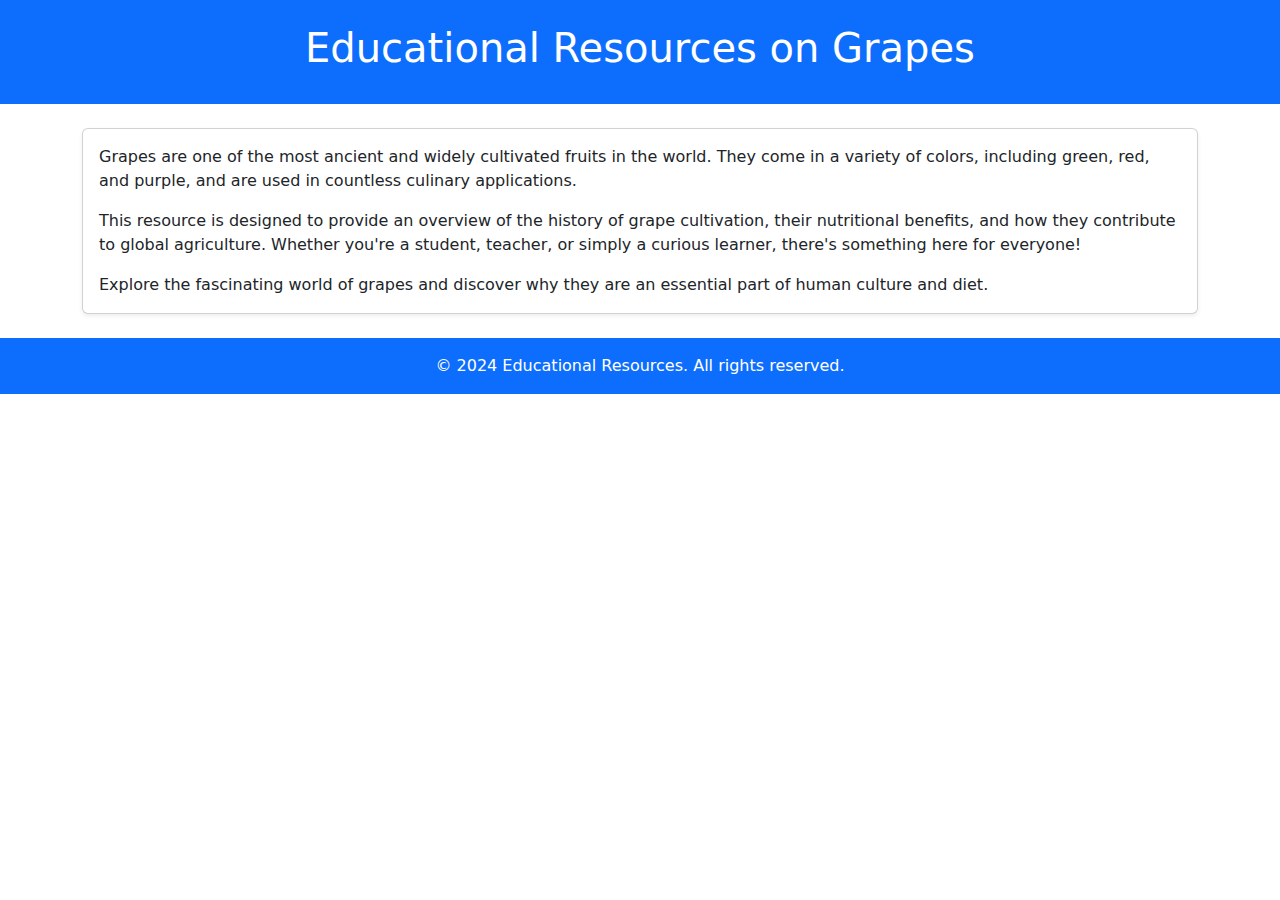
<file: page2.html>
<!DOCTYPE html>
<html lang="en">
<head>
    <meta charset="UTF-8">
    <meta name="viewport" content="width=device-width, initial-scale=1.0">
    <meta name="description" content="Educational resources on grapes, including their history, cultivation, and nutritional benefits.">
    <title>Educational Resources on Grapes</title>
    <!-- Bootstrap CSS -->
    <link href="https://cdn.jsdelivr.net/npm/bootstrap@5.3.2/dist/css/bootstrap.min.css" rel="stylesheet" crossorigin="anonymous">
    <style>
        /* Custom hover effect for main content */
        .main-card {
            transition: background-color 0.3s ease;
        }
        .main-card:hover {
            background-color: #f0f8ff; /* Light blue tint */
        }
    </style>
</head>
<body>
    <header class="bg-primary text-white text-center py-4">
        <h1>Educational Resources on Grapes</h1>
    </header>
    <main class="container mt-4">
        <div class="card shadow-sm main-card">
            <div class="card-body">
                <p class="card-text">
                    Grapes are one of the most ancient and widely cultivated fruits in the world. They come in a variety of colors, including green, red, and purple, and are used in countless culinary applications.
                </p>
                <p class="card-text">
                    This resource is designed to provide an overview of the history of grape cultivation, their nutritional benefits, and how they contribute to global agriculture. Whether you're a student, teacher, or simply a curious learner, there's something here for everyone!
                </p>
                <p class="card-text">
                    Explore the fascinating world of grapes and discover why they are an essential part of human culture and diet.
                </p>
            </div>
        </div>
    </main>
    <footer class="bg-primary text-white text-center py-3 mt-4">
        <p class="mb-0">© 2024 Educational Resources. All rights reserved.</p>
    </footer>
    <!-- Bootstrap JS -->
    <script src="https://cdn.jsdelivr.net/npm/bootstrap@5.3.2/dist/js/bootstrap.bundle.min.js" crossorigin="anonymous"></script>
</body>
</html>
</file>
